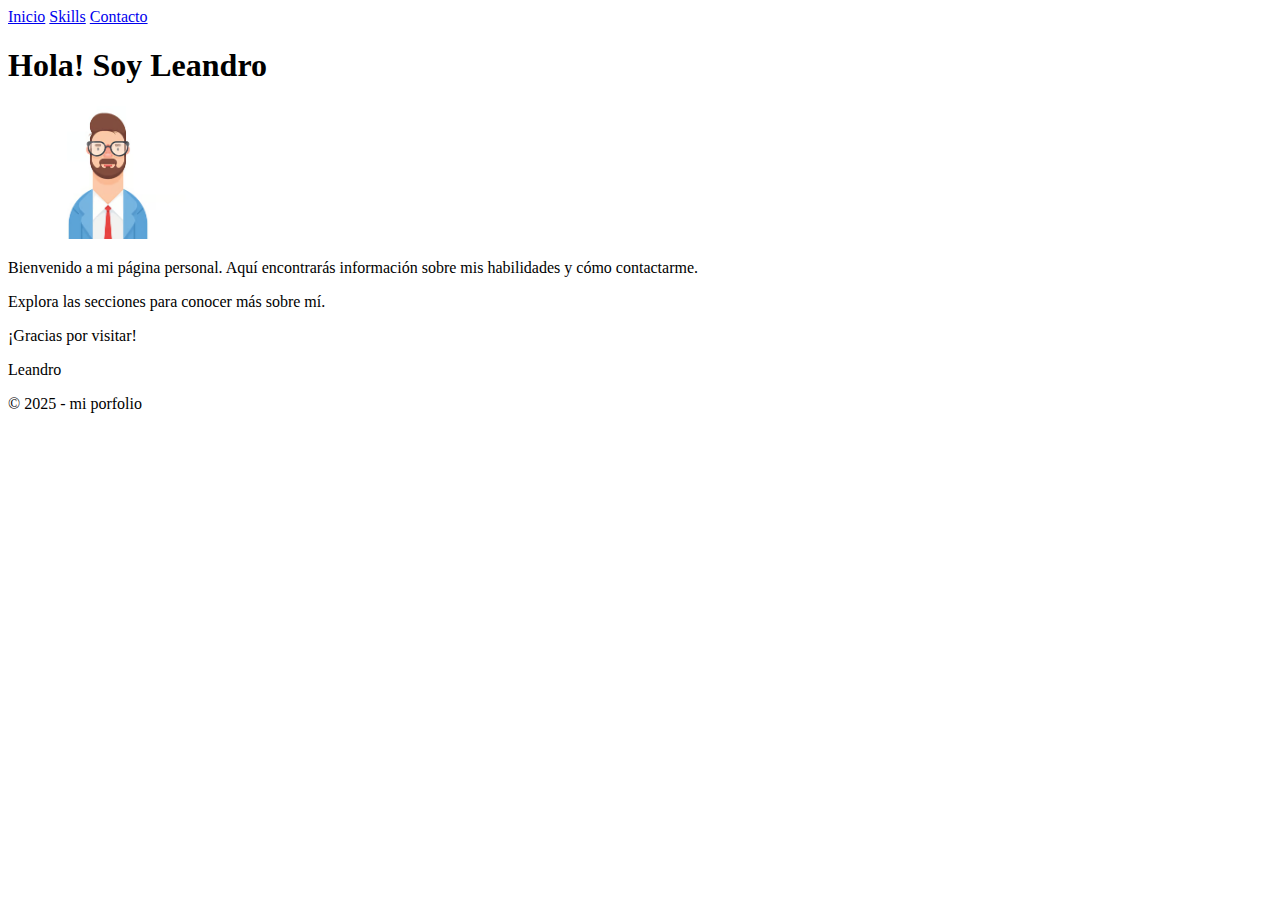
<file: index.html>
<!DOCTYPE html>
<html lang="en">
<head>
    <meta charset="UTF-8">
    <meta name="viewport" content="width=device-width, initial-scale=1.0">
    <title>Inicio</title>
</head>
    <body>
        <header>
            <nav>
                <a href="index.html">Inicio</a>
                <a href="skills.html">Skills</a>
                <a href="contacto.html">Contacto</a>
            </nav>
        </header>
        <main>
            <h1>Hola! Soy Leandro</h1>
            <img src="img/yo.jpg" alt="Mi Foto" style="width:200px;height:200;">
            <p>Bienvenido a mi página personal. Aquí encontrarás información sobre mis habilidades y cómo contactarme.</p>
            <p>Explora las secciones para conocer más sobre mí.</p>
            <p>¡Gracias por visitar!</p>
            <p>Leandro</p>
        </main>
        <footer>
            <p> &copy; 2025 - mi porfolio</p>
        </footer>
    </body>
</html>
</file>
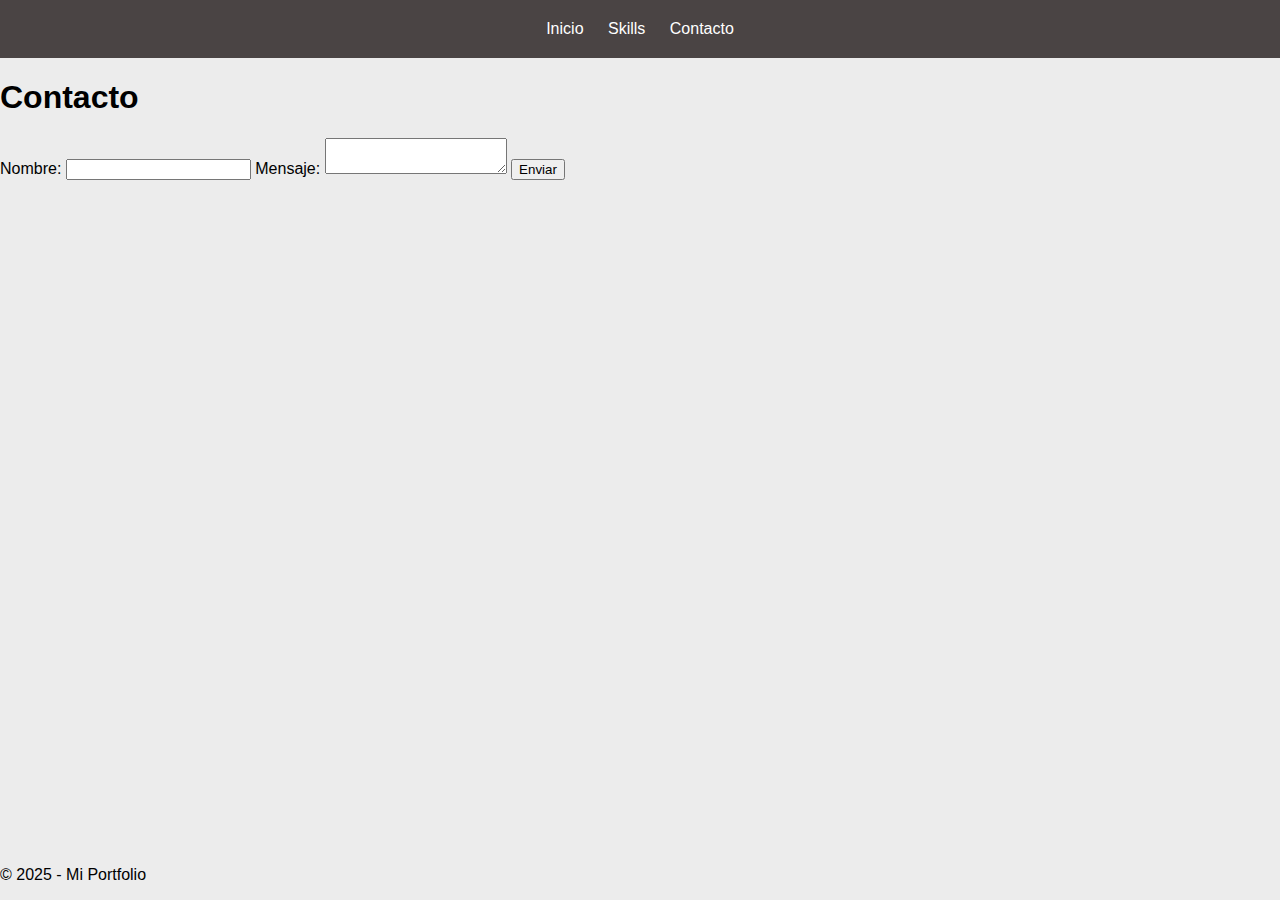
<file: contacto.html>
<!DOCTYPE html>
<html lang="es">
<head>
  <meta charset="UTF-8">
  <title>Contacto</title>
  <link rel="stylesheet" href="styles.css">
</head>
<body>
  <header>
    <nav>
      <a href="index.html">Inicio</a>
      <a href="skills.html">Skills</a>
      <a href="contacto.html">Contacto</a>
    </nav>
  </header>
  <main>
    <h1>Contacto</h1>
    <form class="form-contacto" onsubmit="mostrarMensaje(event)">
      <label for="nombre">Nombre:</label>
      <input type="text" id="nombre" name="nombre" required>
      <label for="mensaje">Mensaje:</label>
      <textarea id="mensaje" name="mensaje" required></textarea>
      <button type="submit">Enviar</button>
    </form>
    <div id="mensaje-enviado" style="display:none; color:green; margin-top:1em;">
      ¡Mensaje enviado! (Función ficticia)
    </div>
  </main>
  <footer>
    <p>&copy; 2025 - Mi Portfolio</p>
  </footer>
  <script>
    function mostrarMensaje(event) {
      event.preventDefault();
      document.getElementById("mensaje-enviado").style.display = "block";
      setTimeout(() => {
        document.getElementById("mensaje-enviado").style.display = "none";
        document.querySelector(".form-contacto").reset();
      }, 2000);
    }
  </script>
</body>
</html>
</file>
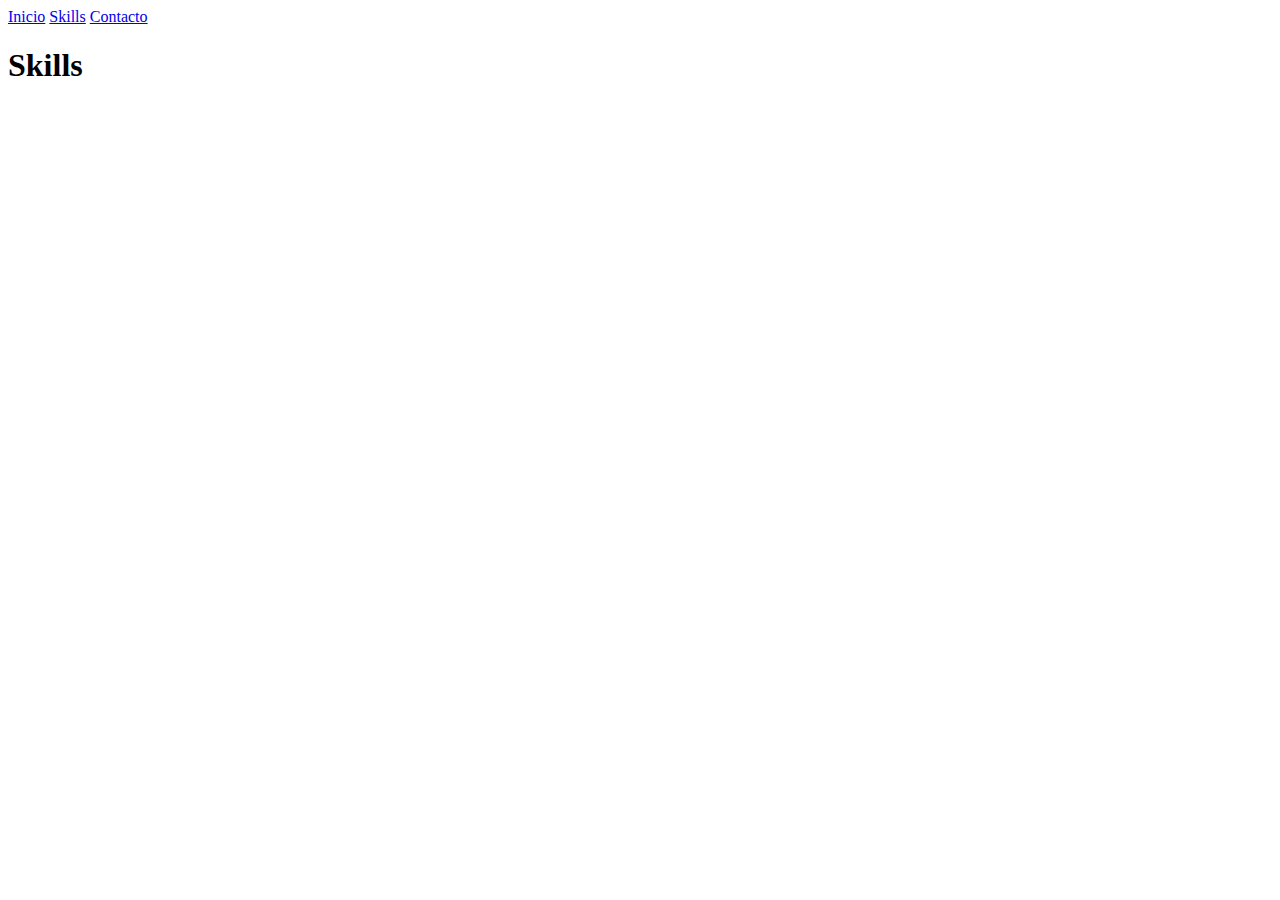
<file: skills.html>
<!DOCTYPE html>
<html lang="en">
<head>
    <meta charset="UTF-8">
    <meta name="viewport" content="width=device-width, initial-scale=1.0">
    <title>Skills</title>
</head>
<body>
    <header>
        <nav>
            <a href="index.html">Inicio</a>
            <a href="skills.html">Skills</a>
            <a href="contacto.html">Contacto</a>
        </nav>
    </header>
    <main>
        <h1>Skills</h1>
    </main>
    <footer>
        
    </footer>
</body>
</html>
</file>
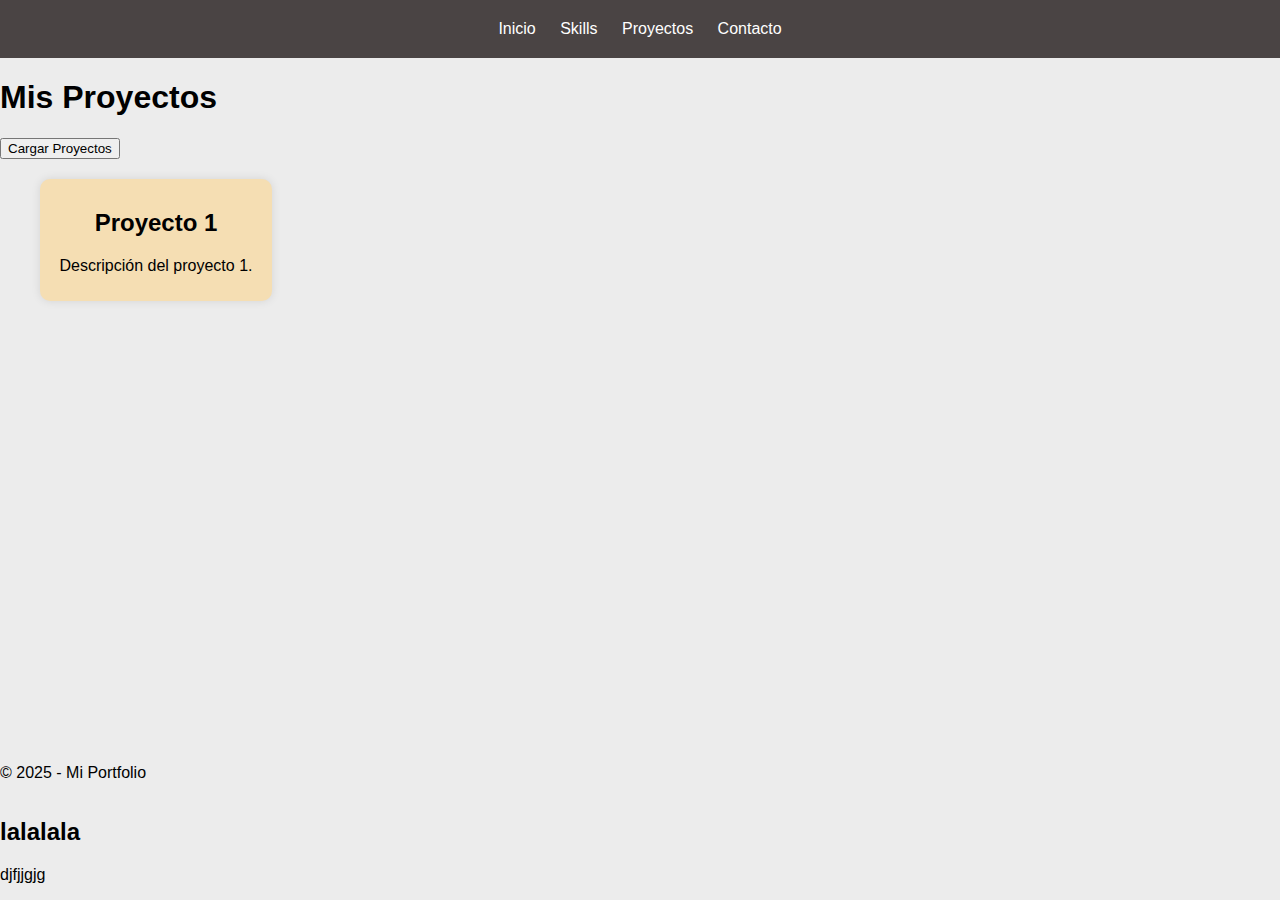
<file: html/projects.html>
<!DOCTYPE html>
<html lang="en">
<head>
  <meta charset="UTF-8">
  <meta name="viewport" content="width=device-width, initial-scale=1.0">
  <title>Proyectos | Acerca de mí</title>
  <link rel="stylesheet" href="../styles.css">
  <link rel="stylesheet" href="../css/project.css">
  <script src="../scripts/proyectos.js"></script>
</head>
<body>
  <header>
    <nav>
      <a href="index.html">Inicio</a>
      <a href="skills.html">Skills</a>
      <a href="projects.html">Proyectos</a>
      <a href="contacto.html">Contacto</a>
    </nav>
  </header>
  <main>
    <h1>Mis Proyectos</h1>
    <button onclick="getDataExample()">Cargar Proyectos</button>
    <ul id="proyectos-list" class="skills-cards">
      <li class="card" id="card">
        <h2>Proyecto 1</h2>
        <p>Descripción del proyecto 1.</p>
      </li>
    </ul>
  </main>
  <footer>
    <p>&copy; 2025 - Mi Portfolio</p>
  </footer>
</body>
</html>
</file>
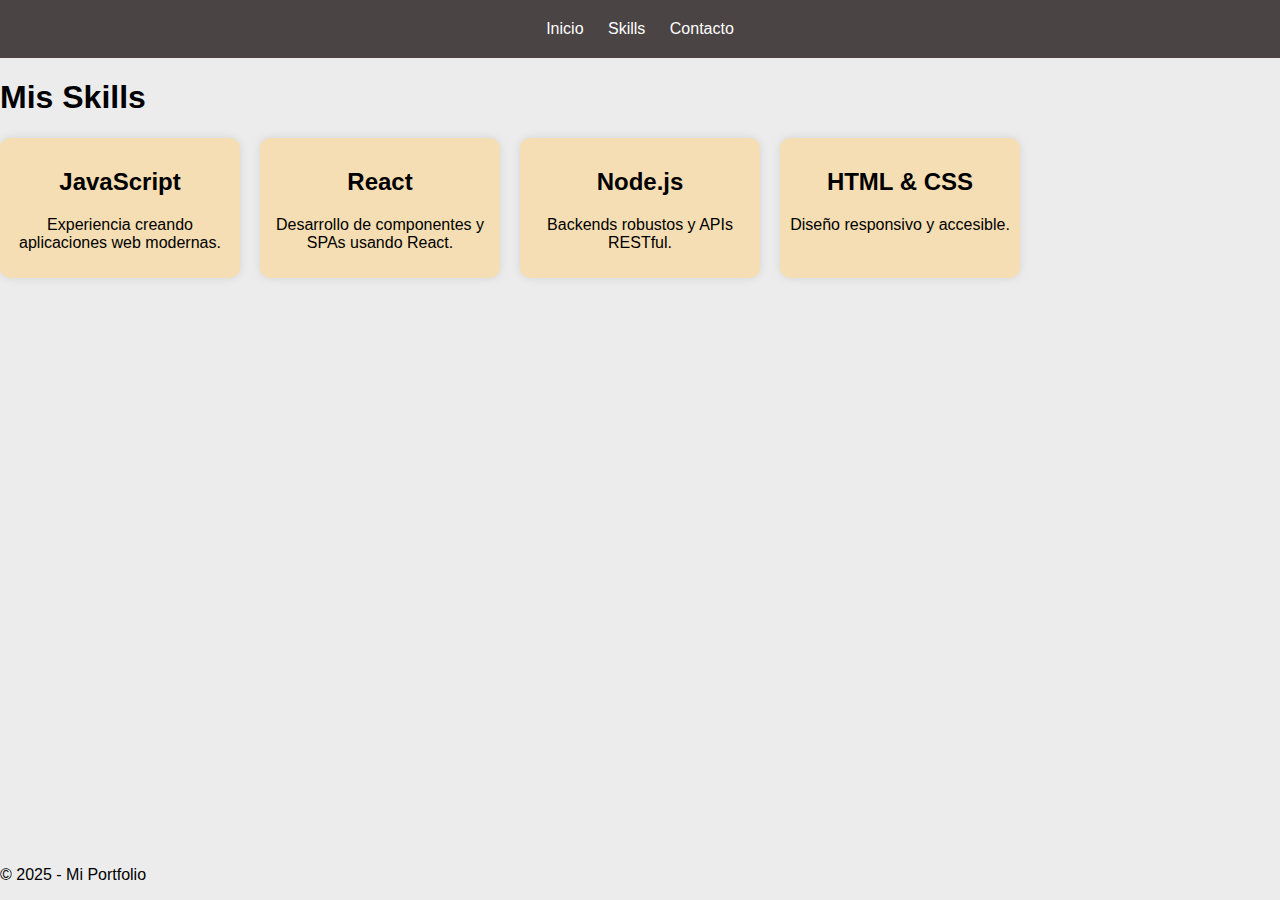
<file: html/skills.html>
<!DOCTYPE html>
<html lang="es">
<head>
  <meta charset="UTF-8">
  <title>Skills | Conocimientos</title>
  <link rel="stylesheet" href="../styles.css">
</head>
<body>
  <header>
    <nav>
      <a href="../index.html">Inicio</a>
      <a href="skills.html">Skills</a>
      <a href="contacto.html">Contacto</a>
    </nav>
  </header>
  <main>
    <h1>Mis Skills</h1>
    <div class="skills-cards">
      <div class="card" id="card">
        <h2>JavaScript</h2>
        <p>Experiencia creando aplicaciones web modernas.</p>
      </div>
      <div class="card">
        <h2>React</h2>
        <p>Desarrollo de componentes y SPAs usando React.</p>
      </div>
      <div class="card">
        <h2>Node.js</h2>
        <p>Backends robustos y APIs RESTful.</p>
      </div>
      <div class="card">
        <h2>HTML & CSS</h2>
        <p>Diseño responsivo y accesible.</p>
      </div>
    </div>
  </main>
  <footer>
    <p>&copy; 2025 - Mi Portfolio</p>
  </footer>
</body>
</html>
</file>
<file: styles.css>
html,body{
    height: 100%;
}

body{
    display: flex;
    flex-direction: column;
    background: rgb(236, 236, 236);
    font-family: Arial;
    min-height: 100vh;
    margin: 0;
}

/* ESTILO DEL -HEADER- */

header{
    background: rgb(74, 68, 68);
    color:white;
    padding: 20px;
}

nav{
    text-align: center;
}

nav a{
    color: white;
    text-decoration: none;
    padding: 10px;
}

nav a:hover{
    background: rgb(51, 51, 117);
}

/* ESTILO DEL -MAIN- */

main{
    flex: 1;
}

main h1{
    text-align: left; 
}

.foto-perfil{
    max-width: 100%;
    border-radius: 50%;
    box-shadow: 0 0 10px rgba(0, 0, 0, 0.1);
    border: 3px solid rgb(113, 103, 103);
}

/* ESTILO DE LAS CARDS */

.skills-cards{
    display: grid;
    grid-template-columns: repeat(auto-fill, minmax(200px, 1fr));
    gap: 20px;
    margin-top: 20px;
}

.card{
    background: wheat;
    padding: 10px;
    border-radius: 10px;
    box-shadow: 0 0 10px rgba(0, 0, 0, 0.1);
    transition: transform 0.12s;
    text-align: center;

}

.card:hover{
    transform: scale(1.05);
}
</file>
<file: css/project.css>
li.card {
  list-style-type: none;
  /* color: blue !important; */
}
</file>
